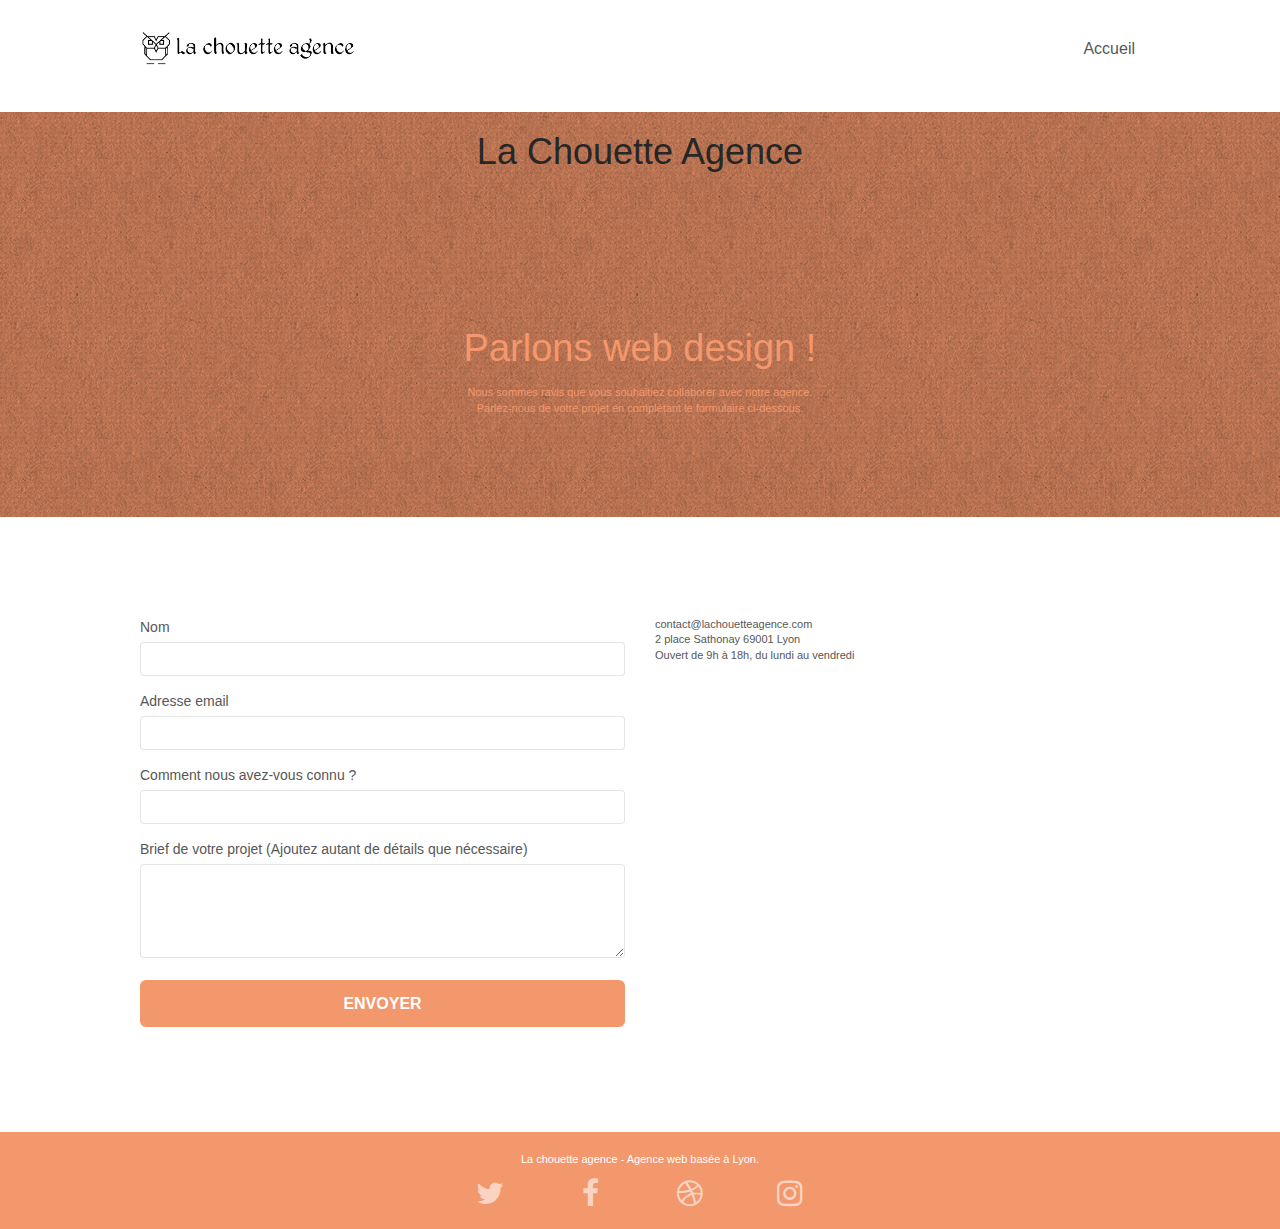
<file: page2.html>
<!doctype html>
<html lang="fr">
<head>
    <meta charset="utf-8">
    <meta name="keywords" content="seo, google, site web, site internet, agence design paris, agence design, agence design,agence design,agence design,agence design,agence design,agence design,agence design,agence design">
    <meta name="description" content="La chouette agence est une agence de web design à Lyon qui aide les entreprises à devenir attractives et visibles sur internet.">
	<meta name="robots" content="index" />
    <meta name="viewport" content="width=device-width, initial-scale=1.0, viewport-fit=cover">
    <link rel="shortcut icon" type="image/png" href="favicon.jpg">
    
	<link rel="stylesheet" type="text/css" href="./css/bootstrap.css">
	<link rel="stylesheet" type="text/css" href="style.css">
	<link rel="stylesheet" type="text/css" href="./css/font-awesome.css">
	<link rel="stylesheet" type="text/css" href="./css/et-line.css">

    <title>Contact</title>

    
<!-- Analytics -->
 
<!-- Analytics END -->
    
</head>
<body>
<!-- Principal conteneur -->
<div class="page-container">
    
<!-- bloc-0 -->
<header>
<div class="bloc bgc-white l-bloc " id="bloc-0">
	<div class="container bloc-sm">

		<nav class="navbar row">
			<div class="navbar-header">
				<a class="navbar-brand" href="index.html"><img src="img/la-chouette-agence.png" alt="paris web design logo agence web meilleure agence" height="40" /></a>
				<button id="nav-toggle" type="button" class="ui-navbar-toggle navbar-toggle" data-toggle="collapse" data-target=".navbar-1">
					<span class="sr-only">Toggle navigation</span><span class="icon-bar"></span><span class="icon-bar"></span><span class="icon-bar"></span>
				</button>
			</div>
			<div class="collapse navbar-collapse navbar-1 special-dropdown-nav">
				<ul class="site-navigation nav navbar-nav">
					<li>
						<a href="index.html">Accueil</a>
					</li>
				</ul>
			</div>
		</nav>
	</div>
</div>
</header>
<!-- bloc-0 END -->

<main>

<!-- bloc-6 -->
<section class="bloc bg-dots-bg bg-repeat bgc-atomic-tangerine d-bloc bloc-bg-texture texture-paper" id="bloc-6">
	<h1> La Chouette Agence</h1>
	<div class="container bloc-lg">
		<div class="row">
			<article class="col-sm-12">
				<h2 class="text-center hero-bloc-text tc-white">
					Parlons web design !
				</h2>
				<p class="text-center mg-lg tc-white tight-width-whitespace">
					Nous sommes ravis que vous souhaitiez collaborer avec notre agence.<br>
					Parlez-nous de votre projet en complétant le formulaire ci-dessous.
				</p>
			</article>
		</div>
	</div>
</section>
<!-- bloc-6 END -->
<!-- bloc-7 -->
<div class="bloc bgc-white l-bloc" id="bloc-7">
	<div class="container bloc-lg">
		<div class="row">
			<div class="col-sm-6">
				<form id="form_1">
					<div class="form-group">
						<label for="name">
							Nom
						</label>
						<input id="name" class="form-control" required />
					</div>
					<div class="form-group">
						<label for="email"> 
							Adresse email
						</label>
						<input id="email" class="form-control" type="email" required />
					</div>
					<div class="form-group">
						<label for="connu">
							Comment nous avez-vous connu ?
						</label>
						<input class="form-control" type="email" required id="input_504" />
					</div>
					<div class="form-group">
						<label for="projet">
							Brief de votre projet (Ajoutez autant de détails que nécessaire)<br>
						</label><textarea id="message" class="form-control" rows="4" cols="50" required></textarea>
					</div> 
					<button class="bloc-button btn btn-lg btn-block cta-hero btn-atomic-tangerine" type="submit">
						Envoyer
					</button>
				</form>
			</div>
			<div class="col-sm-6">
				<p>
					<a href="mailto:contact@lachouetteagence.com">contact@lachouetteagence.com</a><br>2 place Sathonay 69001 Lyon<br>Ouvert de 9h à 18h, du lundi au vendredi<br>
				</p>
			</div>
		</div>
	</div>
</div>
<!-- bloc-7 END -->
</main>
<!-- Footer - bloc-8 -->
<footer>
<div class="bloc bgc-atomic-tangerine d-bloc" id="bloc-8">
	<div class="container bloc-sm">
		<div class="row">
			<div class="col-sm-12">
				<p class="text-center white">
					La chouette agence - Agence web basée à Lyon.<br>
				</p>
				<div class="row row-no-gutters social">
					<div class="col-sm-3">
						<div class="text-center">
							<a class="social" href="index.html" target="_blank"><span class="fa fa-twitter icon-md"></span></a>
						</div>
					</div>
					<div class="col-sm-3">
						<div class="text-center">
							<a class="social" href="index.html" target="_blank"><span class="fa fa-facebook icon-md"></span></a>
						</div>
					</div>
					<div class="col-sm-3">
						<div class="text-center">
							<a class="social" href="index.html" target="_blank"><span class="fa fa-dribbble icon-md"></span></a>
						</div>
					</div>
					<div class="col-sm-3">
						<div class="text-center">
							<a class="social" href="index.html" target="_blank"><span class="fa fa-instagram icon-md"></span></a>
						</div>
					</div>
				</div>
			</div>
		</div>
	</div>
</div>
</footer>
<!-- Footer - bloc-8 END -->

</div>
<!-- Principal conteneur END -->

	<script src="./js/jquery-2.1.0.js" defer></script>
	<script src="./js/bootstrap.js" defer></script>
	<script src="./js/blocs.js" defer></script>
	<script src="./js/jquery.touchSwipe.js" defer></script>
	<script src="./js/gmaps.js" defer></script>
</body>
</html>
</file>
<file: style.css>
body{margin:0;padding:0;background:#FFF;overflow-x:hidden;-webkit-font-smoothing:antialiased;-moz-osx-font-smoothing:grayscale}a,button{transition:all .3s ease-in-out;outline:none!important}a:hover{text-decoration:none;cursor:pointer}#page-loading-blocs-notifaction{position:fixed;top:0;bottom:0;width:100%;z-index:100000;background:#FFF url(img/pageload-spinner.gif) no-repeat center center}.bloc{width:100%;clear:both;background:50% 50% no-repeat;padding:0 50px;-webkit-background-size:cover;-moz-background-size:cover;-o-background-size:cover;background-size:cover;position:relative}.bloc .container{padding-left:0;padding-right:0}.bloc-lg{padding:100px 50px}.bloc-md{padding:50px}.bloc-sm{padding:20px 50px}.bg-center,.bg-l-edge,.bg-r-edge,.bg-t-edge,.bg-b-edge,.bg-tl-edge,.bg-bl-edge,.bg-tr-edge,.bg-br-edge,.bg-repeat{-webkit-background-size:auto!important;-moz-background-size:auto!important;-o-background-size:auto!important;background-size:auto!important}.bg-repeat{background:repeat}.bg-t-edge{background:top no-repeat}.bloc-bg-texture::before{content:"";background-size:2px 2px;position:absolute;top:0;bottom:0;left:0;right:0}.texture-paper::before{background:url(img/texture-paper.png);background-size:280px 280px}.b-parallax{background-attachment:fixed}.d-bloc{color:rgba(255,255,255,.7)}.d-bloc button:hover{color:rgba(255,255,255,.9)}.d-bloc .icon-round,.d-bloc .icon-square,.d-bloc .icon-rounded,.d-bloc .icon-semi-rounded-a,.d-bloc .icon-semi-rounded-b{border-color:rgba(255,255,255,.9)}.d-bloc .divider-h span{border-color:rgba(255,255,255,.2)}.d-bloc .a-btn,.d-bloc .navbar a,.d-bloc .navbar-brand,.d-bloc a .icon-sm,.d-bloc a .icon-md,.d-bloc a .icon-lg,.d-bloc a .icon-xl,.d-bloc h1 a,.d-bloc h2 a,.d-bloc h3 a,.d-bloc h4 a,.d-bloc h5 a,.d-bloc h6 a,.d-bloc p a{color:rgba(255,255,255,.6)}.d-bloc .a-btn:hover,.d-bloc .navbar a:hover,.d-bloc .navbar-brand:hover,.d-bloc a:hover .icon-sm,.d-bloc a:hover .icon-md,.d-bloc a:hover .icon-lg,.d-bloc a:hover .icon-xl,.d-bloc h1 a:hover,.d-bloc h2 a:hover,.d-bloc h3 a:hover,.d-bloc h4 a:hover,.d-bloc h5 a:hover,.d-bloc h6 a:hover,.d-bloc p a:hover{color:rgba(255,255,255,1)}.d-bloc .navbar-toggle .icon-bar{background:rgba(255,255,255,1)}.d-bloc .btn-wire,.d-bloc .btn-wire:hover{color:rgba(255,255,255,1);border-color:rgba(255,255,255,1)}.d-bloc .panel{color:rgba(0,0,0,.5)}.d-bloc .panel button:hover{color:rgba(0,0,0,.7)}.d-bloc .panel icon{border-color:rgba(0,0,0,.7)}.d-bloc .panel .divider-h span{border-color:rgba(0,0,0,.1)}.d-bloc .panel .a-btn{color:rgba(0,0,0,.6)}.d-bloc .panel .a-btn:hover{color:rgba(0,0,0,1)}.d-bloc .panel .btn-wire,.d-bloc .panel .btn-wire:hover{color:rgba(0,0,0,.7);border-color:rgba(0,0,0,.3)}.d-bloc .panel,.l-bloc{color:rgba(0,0,0,.5)}.d-bloc .panel button:hover,.l-bloc button:hover{color:rgba(0,0,0,.7)}.l-bloc .icon-round,.l-bloc .icon-square,.l-bloc .icon-rounded,.l-bloc .icon-semi-rounded-a,.l-bloc .icon-semi-rounded-b{border-color:rgba(0,0,0,.7)}.d-bloc .panel .divider-h span,.l-bloc .divider-h span{border-color:rgba(0,0,0,.1)}.d-bloc .panel .a-btn,.l-bloc .a-btn,.l-bloc .navbar a,.l-bloc .navbar-brand,.l-bloc a .icon-sm,.l-bloc a .icon-md,.l-bloc a .icon-lg,.l-bloc a .icon-xl,.l-bloc h1 a,.l-bloc h2 a,.l-bloc h3 a,.l-bloc h4 a,.l-bloc h5 a,.l-bloc h6 a,.l-bloc p a{color:rgba(0,0,0,.6)}.d-bloc .panel .a-btn:hover,.l-bloc .a-btn:hover,.l-bloc .navbar a:hover,.l-bloc .navbar-brand:hover,.l-bloc a:hover .icon-sm,.l-bloc a:hover .icon-md,.l-bloc a:hover .icon-lg,.l-bloc a:hover .icon-xl,.l-bloc h1 a:hover,.l-bloc h2 a:hover,.l-bloc h3 a:hover,.l-bloc h4 a:hover,.l-bloc h5 a:hover,.l-bloc h6 a:hover,.l-bloc p a:hover{color:rgba(0,0,0,1)}.l-bloc .navbar-toggle .icon-bar{color:rgba(0,0,0,.6)}.d-bloc .panel .btn-wire,.d-bloc .panel .btn-wire:hover,.l-bloc .btn-wire,.l-bloc .btn-wire:hover{color:rgba(0,0,0,.7);border-color:rgba(0,0,0,.3)}.voffset{margin-top:30px}.voffset-lg{margin-top:80px}.row-no-gutters{margin-right:0;margin-left:0}.row.row-no-gutters>[class^="col-"],.row.row-no-gutters>[class*=" col-"]{padding-right:0;padding-left:0}#bloc-1-hero h1{font-size:32px}.navbar{margin-bottom:0;z-index:1}.navbar-brand{height:auto;padding:3px 15px;font-size:25px;font-weight:400;font-weight:600;line-height:44px}.navbar-brand img{max-height:200px;margin:0 5px 0 0;display:inline}.navbar-brand img[src$=svg]{min-width:100px}.nav-center .navbar-brand img{margin:0}.navbar .nav{padding-top:2px;margin-right:-16px;float:right;z-index:1}.nav>li{float:left;margin-top:4px;font-size:16px}.navbar-nav .open .dropdown-menu>li>a{text-align:inherit}.nav>li a:hover,.nav>li a:focus{background:transparent}.navbar-toggle{margin:10px 10px 0 0;border:0}.navbar-toggle:hover{background:transparent!important}.navbar-toggle .icon-bar{background-color:rgba(0,0,0,.5);width:26px}.nav-invert .navbar .nav{float:left}.nav-invert .navbar-header,.nav-invert .navbar-brand{float:right;position:relative;z-index:2}@media (min-width:768px){.site-navigation{position:absolute;top:50%;right:20px;transform:translate(0,-50%);-webkit-transform:translateY(-50%)}.nav>li .dropdown-menu a,.nav>li .dropdown-menu a:hover{color:#484848}.nav-invert .site-navigation{left:0;right:0}.nav-center{text-align:center}.nav-center .navbar-header{width:100%}.nav-center .navbar-header,.nav-center .navbar-brand,.nav-center .nav>li{float:none;display:inline-block}.nav-center .site-navigation{position:relative;width:100%;right:0;margin-right:0;margin-top:20px}.nav-center.mini-nav .navbar-toggle{float:none;margin:10px auto 0}}.nav>li>.dropdown a{background:none!important;display:block;padding:14px 15px}nav .caret{margin:0 5px}.dropdown-menu .dropdown-menu{top:-8px;left:100%}.dropdown-menu .dropmenu-flow-right{top:100%;left:0;margin-left:-1px;border-top-left-radius:0;border-top-right-radius:0}.dropdown-menu .dropdown span{border:4px solid #000;border-top-color:transparent;border-right-color:transparent;border-bottom-color:transparent;margin:6px -5px 0 0!important;float:right}.mg-md{margin-top:10px;margin-bottom:20px}.mg-lg{margin-top:10px;margin-bottom:40px}.btn{margin:0 5px 5px 0}.btn.pull-right{margin:0 0 5px 5px}.btn-d,.btn-d:hover,.btn-d:focus{color:#FFF;background:rgba(0,0,0,.3)}button{outline:none!important}.btn-rd{border-radius:40px}.btn-clean{border:1px solid rgba(0,0,0,.08);border-bottom-color:rgba(0,0,0,.1);text-shadow:0 1px 0 rgba(0,0,1,.1);box-shadow:0 1px 3px rgba(0,0,1,.25),inset 0 1px 0 0 rgba(255,255,255,.15)}.icon-md{font-size:30px!important}.icon-lg{font-size:60px!important}.sm-shadow{text-shadow:0 1px 2px rgba(0,0,0,.3)}.panel-sq,.panel-sq .panel-heading,.panel-sq .panel-footer{border-radius:0}.panel-rd{border-radius:30px}.panel-rd .panel-heading{border-radius:29px 29px 0 0}.panel-rd .panel-footer{border-radius:0 0 29px 29px}.form-control{border-color:rgba(0,0,0,.1);box-shadow:none}.scrollToTop{width:40px;height:40px;position:fixed;bottom:20px;right:20px;opacity:0;z-index:500;transition:all .3s ease-in-out}.scrollToTop span{margin-top:6px}.showScrollTop{font-size:14px;opacity:1}a[data-lightbox]{position:relative;display:block;text-align:center}a[data-lightbox]:hover::before{content:"+";font-family:"HelveticaNeue-Light","Helvetica Neue Light","Helvetica Neue",Helvetica,Arial;font-size:32px;width:50px;height:50px;margin-left:-25px;border-radius:50%;background:rgba(0,0,0,.6);color:#FFF;font-weight:100;z-index:1;position:absolute;top:50%;transform:translateY(-50%);-webkit-transform:translateY(-50%)}a[data-lightbox]:hover img{opacity:.6;-webkit-animation-fill-mode:none;animation-fill-mode:none}#lightbox-modal{display:flex;align-items:center}#lightbox-modal .modal-dialog{width:90%;max-width:900px;margin:0 auto 0}#lightbox-modal .modal-dialog img{max-height:90vh;margin:0 auto}.lightbox-caption{padding:20px;color:#FFF;background:rgba(0,0,0,.5);position:absolute;left:15px;right:15px;bottom:5px}.close-lightbox{color:#FFF;font-size:30px;position:absolute;top:20px;right:20px;z-index:20;background:rgba(0,0,0,.5);border:none;line-height:30px;padding:0 9px 5px;opacity:.3}.close-lightbox:hover,.next-lightbox:hover,.prev-lightbox:hover{opacity:1;color:#FFF}.next-lightbox,.prev-lightbox{font-size:20px;color:rgba(255,255,255,.9);background:rgba(0,0,0,.5);transition:all .2s ease-in-out;position:absolute;top:45%;z-index:1;opacity:.4}.next-lightbox{padding:6px 8px 1px 13px;right:25px}.prev-lightbox{padding:6px 13px 1px 10px;left:25px}.snapshot-lb .modal-body{padding-bottom:45px}.snapshot-lb .lightbox-caption{padding:0;color:rgba(0,0,0,.5);background:none}h1,h2,h3,h4,h5,h6,p,label,.btn,a{font-family:"helvetica";font-weight:400;color:#575757!important}.container{max-width:1000px}.hero-bloc-text{font-size:38px}.hero-bloc-text-sub{font-size:36px}.statement-bloc-text{line-height:26px;font-style:italic;font-size:20px;text-align:center;font-weight:lighter;max-width:520px;margin:auto auto auto auto}p{font-size:11px}.tight-width-whitespace{max-width:600px;margin:auto auto auto auto}.h1{font-size:20px;font-family:"Open Sans"}.cta-hero{margin-top:22px;color:#FFFFFF!important;text-transform:uppercase;padding:12px 28px 12px 28px;font-size:16px;font-weight:700}.social{max-width:400px;margin:auto auto auto auto}h2{font-size:22px;line-height:1.4em}h3{font-size:15px;text-transform:uppercase;font-weight:700;color:#333333!important}.med-width-whitespace{max-width:800px;margin:auto auto auto auto;box-shadow:0 0 0 #000}h1{color:#333333!important}h4{color:#333333!important}.icons{margin-bottom:14px;margin-top:24px}.white{color:#FFFFFF!important}.portfolio-thumb{margin-bottom:24px}.portfolio-row{margin-bottom:44px;margin-top:50px}.avatar{box-shadow:0 4px 9px rgba(0,0,0,.3)}.black-background{background-color:rgba(165,147,99,.7);padding:40px 40px 40px 40px}.bold-link{font-weight:900;text-decoration:underline!important}.bgc-white{background-color:#FFF;}.bgc-dark-slate-blue{background-color:#364577}.bgc-atomic-tangerine{background-color:#F3976C}.tc-white{color:#F3976C!important}.btn-atomic-tangerine{background:#F3976C;color:#FFFFFF!important}.btn-atomic-tangerine:hover{background:#c27956!important;color:#FFFFFF!important}.ltc-white{color:#FFFFFF!important}.ltc-white:hover{color:#cccccc!important}.ltc-atomic-tangerine{color:#F3976C!important}.ltc-atomic-tangerine:hover{color:#c27956!important}.icon-dark-slate-blue{color:#364577!important;border-color:#364577!important}.bg-dots-bg{background-image:url(img/dots-bg.png)}.bg-lines-h2-bg{background-image:url(img/lines-h2-bg.png)}.bg-banniere{background-image:url(img/la-chouette-agence-banniere.jpg)}.bg-presentation{background-image:url(img/image-de-presentation.bmp)}.text-quote{width:80%;margin-left:auto;margin-right:auto}.text-quote p{font-size:22px;text-align:center}.quote{font-style:italic}.author-quote{font-size:15px} section h1{text-align: center; padding: 20px;}@media (max-width:1024px){.bloc{padding-left:20px;padding-right:20px}.bloc.full-width-bloc,.bloc-tile-2.full-width-bloc .container,.bloc-tile-3.full-width-bloc .container,.bloc-tile-4.full-width-bloc .container{padding-left:0;padding-right:0}}@media (max-width:992px) and (min-width:768px){.navbar .nav{max-width:80%}.nav-center.navbar .nav{max-width:100%}}@media only screen and (min-width:768px) and (max-width:1024px) and (orientation:landscape){.b-parallax{background-attachment:scroll}}@media only screen and (min-width:1024px) and (max-width:1366px) and (-webkit-min-device-pixel-ratio:1.5){.b-parallax{background-attachment:scroll}}@media (max-width:991px){.container{width:100%}.b-parallax{background-attachment:scroll}.page-container,#hero-bloc{overflow-x:hidden;position:relative}.bloc-group,.bloc-group .bloc{display:block;width:100%}.bloc-fill-screen .fill-bloc-top-edge,.bloc-fill-screen .fill-bloc-bottom-edge{padding:0 20px;}}@media (max-width:767px){.page-container{overflow-x:hidden;position:relative}h1,h2,h3,h4,h5,h6,p,#disqus_thread{padding-left:10px!important;padding-right:10px!important}.b-parallax{background-attachment:scroll}.navbar .nav{padding-top:0;border-top:1px solid rgba(0,0,0,.2);float:none!important}.navbar.row{margin-left:0;margin-right:0}.site-navigation{position:inherit;transform:none;-webkit-transform:none;-ms-transform:none}.nav>li{margin-top:0;border-bottom:1px solid rgba(0,0,0,.1);background:rgba(0,0,0,.05);text-align:left;padding-left:15px;width:100%}.nav>li:hover{background:rgba(0,0,0,.08)}.dropdown .dropdown a .caret{float:none;margin:5px 0 0 10px!important;border:4px solid #000;border-bottom-color:transparent;border-right-color:transparent;border-left-color:transparent}#hero-bloc .navbar .nav{background:rgba(0,0,0,.8)}#hero-bloc .navbar .nav a{color:rgba(255,255,255,.6)}.hero{padding:50px 0}.hero-nav{left:-1px;right:-1px}.navbar-collapse{padding:0;overflow-x:hidden;-webkit-box-shadow:none;box-shadow:none}.navbar-brand img{max-height:40px;width:auto}.nav-invert .navbar-header{float:none;width:100%}.nav-invert .navbar-toggle{float:left;margin-left:10px}.bloc{padding-left:0;padding-right:0}.bloc-xxl,.bloc-xl,.bloc-lg{padding:40px 0}.bloc-sm,.bloc-md{padding-left:0;padding-right:0}.bloc-tile-2 .container,.bloc-tile-3 .container,.bloc-tile-4 .container,.bloc-fill-screen .fill-bloc-top-edge,.bloc-fill-screen .fill-bloc-bottom-edge{padding-left:0;padding-right:0}.a-block{padding:0 10px}.btn-dwn{display:none}.voffset{margin-top:5px}.voffset-md{margin-top:20px}.voffset-lg{margin-top:30px}form{padding:5px}.close-lightbox{display:inline-block}.blocsapp-device-iphone5{background-size:216px 425px;padding-top:60px;width:216px;height:425px}.blocsapp-device-iphone5 img{width:180px;height:320px}}@media (max-width:400px){.bloc{padding-left:0;padding-right:0}}@media (max-width:767px){.bloc-mob-center-text{text-align:center}}
</file>
<file: css/et-line.css>
@font-face {
    font-family: et-line;
    src: url(../fonts/et-line.eot);
    src: url(../fonts/et-line.eot?#iefix) format('embedded-opentype'), url(../fonts/et-line.woff) format('woff'), url(../fonts/et-line.ttf) format('truetype'), url(../fonts/et-line.svg#et-line) format('svg');
    font-weight: 400;
    font-style: normal
}

.et-icon-adjustments,
.et-icon-alarmclock,
.et-icon-anchor,
.et-icon-aperture,
.et-icon-attachment,
.et-icon-bargraph,
.et-icon-basket,
.et-icon-beaker,
.et-icon-bike,
.et-icon-book-open,
.et-icon-briefcase,
.et-icon-browser,
.et-icon-calendar,
.et-icon-camera,
.et-icon-caution,
.et-icon-chat,
.et-icon-circle-compass,
.et-icon-clipboard,
.et-icon-clock,
.et-icon-cloud,
.et-icon-compass,
.et-icon-desktop,
.et-icon-dial,
.et-icon-document,
.et-icon-documents,
.et-icon-download,
.et-icon-dribbble,
.et-icon-edit,
.et-icon-envelope,
.et-icon-expand,
.et-icon-facebook,
.et-icon-flag,
.et-icon-focus,
.et-icon-gears,
.et-icon-genius,
.et-icon-gift,
.et-icon-global,
.et-icon-globe,
.et-icon-googleplus,
.et-icon-grid,
.et-icon-happy,
.et-icon-hazardous,
.et-icon-heart,
.et-icon-hotairballoon,
.et-icon-hourglass,
.et-icon-key,
.et-icon-laptop,
.et-icon-layers,
.et-icon-lifesaver,
.et-icon-lightbulb,
.et-icon-linegraph,
.et-icon-linkedin,
.et-icon-lock,
.et-icon-magnifying-glass,
.et-icon-map,
.et-icon-map-pin,
.et-icon-megaphone,
.et-icon-mic,
.et-icon-mobile,
.et-icon-newspaper,
.et-icon-notebook,
.et-icon-paintbrush,
.et-icon-paperclip,
.et-icon-pencil,
.et-icon-phone,
.et-icon-picture,
.et-icon-pictures,
.et-icon-piechart,
.et-icon-presentation,
.et-icon-pricetags,
.et-icon-printer,
.et-icon-profile-female,
.et-icon-profile-male,
.et-icon-puzzle,
.et-icon-quote,
.et-icon-recycle,
.et-icon-refresh,
.et-icon-ribbon,
.et-icon-rss,
.et-icon-sad,
.et-icon-scissors,
.et-icon-scope,
.et-icon-search,
.et-icon-shield,
.et-icon-speedometer,
.et-icon-strategy,
.et-icon-streetsign,
.et-icon-tablet,
.et-icon-target,
.et-icon-telescope,
.et-icon-toolbox,
.et-icon-tools,
.et-icon-tools-2,
.et-icon-trophy,
.et-icon-tumblr,
.et-icon-twitter,
.et-icon-upload,
.et-icon-video,
.et-icon-wallet,
.et-icon-wine {
    font-family: et-line;
    speak: none;
    font-style: normal;
    font-weight: 400;
    font-variant: normal;
    text-transform: none;
    line-height: 1;
    -webkit-font-smoothing: antialiased;
    -moz-osx-font-smoothing: grayscale;
    display: inline-block
}

.et-icon-mobile:before {
    content: "\e000"
}

.et-icon-laptop:before {
    content: "\e001"
}

.et-icon-desktop:before {
    content: "\e002"
}

.et-icon-tablet:before {
    content: "\e003"
}

.et-icon-phone:before {
    content: "\e004"
}

.et-icon-document:before {
    content: "\e005"
}

.et-icon-documents:before {
    content: "\e006"
}

.et-icon-search:before {
    content: "\e007"
}

.et-icon-clipboard:before {
    content: "\e008"
}

.et-icon-newspaper:before {
    content: "\e009"
}

.et-icon-notebook:before {
    content: "\e00a"
}

.et-icon-book-open:before {
    content: "\e00b"
}

.et-icon-browser:before {
    content: "\e00c"
}

.et-icon-calendar:before {
    content: "\e00d"
}

.et-icon-presentation:before {
    content: "\e00e"
}

.et-icon-picture:before {
    content: "\e00f"
}

.et-icon-pictures:before {
    content: "\e010"
}

.et-icon-video:before {
    content: "\e011"
}

.et-icon-camera:before {
    content: "\e012"
}

.et-icon-printer:before {
    content: "\e013"
}

.et-icon-toolbox:before {
    content: "\e014"
}

.et-icon-briefcase:before {
    content: "\e015"
}

.et-icon-wallet:before {
    content: "\e016"
}

.et-icon-gift:before {
    content: "\e017"
}

.et-icon-bargraph:before {
    content: "\e018"
}

.et-icon-grid:before {
    content: "\e019"
}

.et-icon-expand:before {
    content: "\e01a"
}

.et-icon-focus:before {
    content: "\e01b"
}

.et-icon-edit:before {
    content: "\e01c"
}

.et-icon-adjustments:before {
    content: "\e01d"
}

.et-icon-ribbon:before {
    content: "\e01e"
}

.et-icon-hourglass:before {
    content: "\e01f"
}

.et-icon-lock:before {
    content: "\e020"
}

.et-icon-megaphone:before {
    content: "\e021"
}

.et-icon-shield:before {
    content: "\e022"
}

.et-icon-trophy:before {
    content: "\e023"
}

.et-icon-flag:before {
    content: "\e024"
}

.et-icon-map:before {
    content: "\e025"
}

.et-icon-puzzle:before {
    content: "\e026"
}

.et-icon-basket:before {
    content: "\e027"
}

.et-icon-envelope:before {
    content: "\e028"
}

.et-icon-streetsign:before {
    content: "\e029"
}

.et-icon-telescope:before {
    content: "\e02a"
}

.et-icon-gears:before {
    content: "\e02b"
}

.et-icon-key:before {
    content: "\e02c"
}

.et-icon-paperclip:before {
    content: "\e02d"
}

.et-icon-attachment:before {
    content: "\e02e"
}

.et-icon-pricetags:before {
    content: "\e02f"
}

.et-icon-lightbulb:before {
    content: "\e030"
}

.et-icon-layers:before {
    content: "\e031"
}

.et-icon-pencil:before {
    content: "\e032"
}

.et-icon-tools:before {
    content: "\e033"
}

.et-icon-tools-2:before {
    content: "\e034"
}

.et-icon-scissors:before {
    content: "\e035"
}

.et-icon-paintbrush:before {
    content: "\e036"
}

.et-icon-magnifying-glass:before {
    content: "\e037"
}

.et-icon-circle-compass:before {
    content: "\e038"
}

.et-icon-linegraph:before {
    content: "\e039"
}

.et-icon-mic:before {
    content: "\e03a"
}

.et-icon-strategy:before {
    content: "\e03b"
}

.et-icon-beaker:before {
    content: "\e03c"
}

.et-icon-caution:before {
    content: "\e03d"
}

.et-icon-recycle:before {
    content: "\e03e"
}

.et-icon-anchor:before {
    content: "\e03f"
}

.et-icon-profile-male:before {
    content: "\e040"
}

.et-icon-profile-female:before {
    content: "\e041"
}

.et-icon-bike:before {
    content: "\e042"
}

.et-icon-wine:before {
    content: "\e043"
}

.et-icon-hotairballoon:before {
    content: "\e044"
}

.et-icon-globe:before {
    content: "\e045"
}

.et-icon-genius:before {
    content: "\e046"
}

.et-icon-map-pin:before {
    content: "\e047"
}

.et-icon-dial:before {
    content: "\e048"
}

.et-icon-chat:before {
    content: "\e049"
}

.et-icon-heart:before {
    content: "\e04a"
}

.et-icon-cloud:before {
    content: "\e04b"
}

.et-icon-upload:before {
    content: "\e04c"
}

.et-icon-download:before {
    content: "\e04d"
}

.et-icon-target:before {
    content: "\e04e"
}

.et-icon-hazardous:before {
    content: "\e04f"
}

.et-icon-piechart:before {
    content: "\e050"
}

.et-icon-speedometer:before {
    content: "\e051"
}

.et-icon-global:before {
    content: "\e052"
}

.et-icon-compass:before {
    content: "\e053"
}

.et-icon-lifesaver:before {
    content: "\e054"
}

.et-icon-clock:before {
    content: "\e055"
}

.et-icon-aperture:before {
    content: "\e056"
}

.et-icon-quote:before {
    content: "\e057"
}

.et-icon-scope:before {
    content: "\e058"
}

.et-icon-alarmclock:before {
    content: "\e059"
}

.et-icon-refresh:before {
    content: "\e05a"
}

.et-icon-happy:before {
    content: "\e05b"
}

.et-icon-sad:before {
    content: "\e05c"
}

.et-icon-facebook:before {
    content: "\e05d"
}

.et-icon-twitter:before {
    content: "\e05e"
}

.et-icon-googleplus:before {
    content: "\e05f"
}

.et-icon-rss:before {
    content: "\e060"
}

.et-icon-tumblr:before {
    content: "\e061"
}

.et-icon-linkedin:before {
    content: "\e062"
}

.et-icon-dribbble:before {
    content: "\e063"
}
</file>
